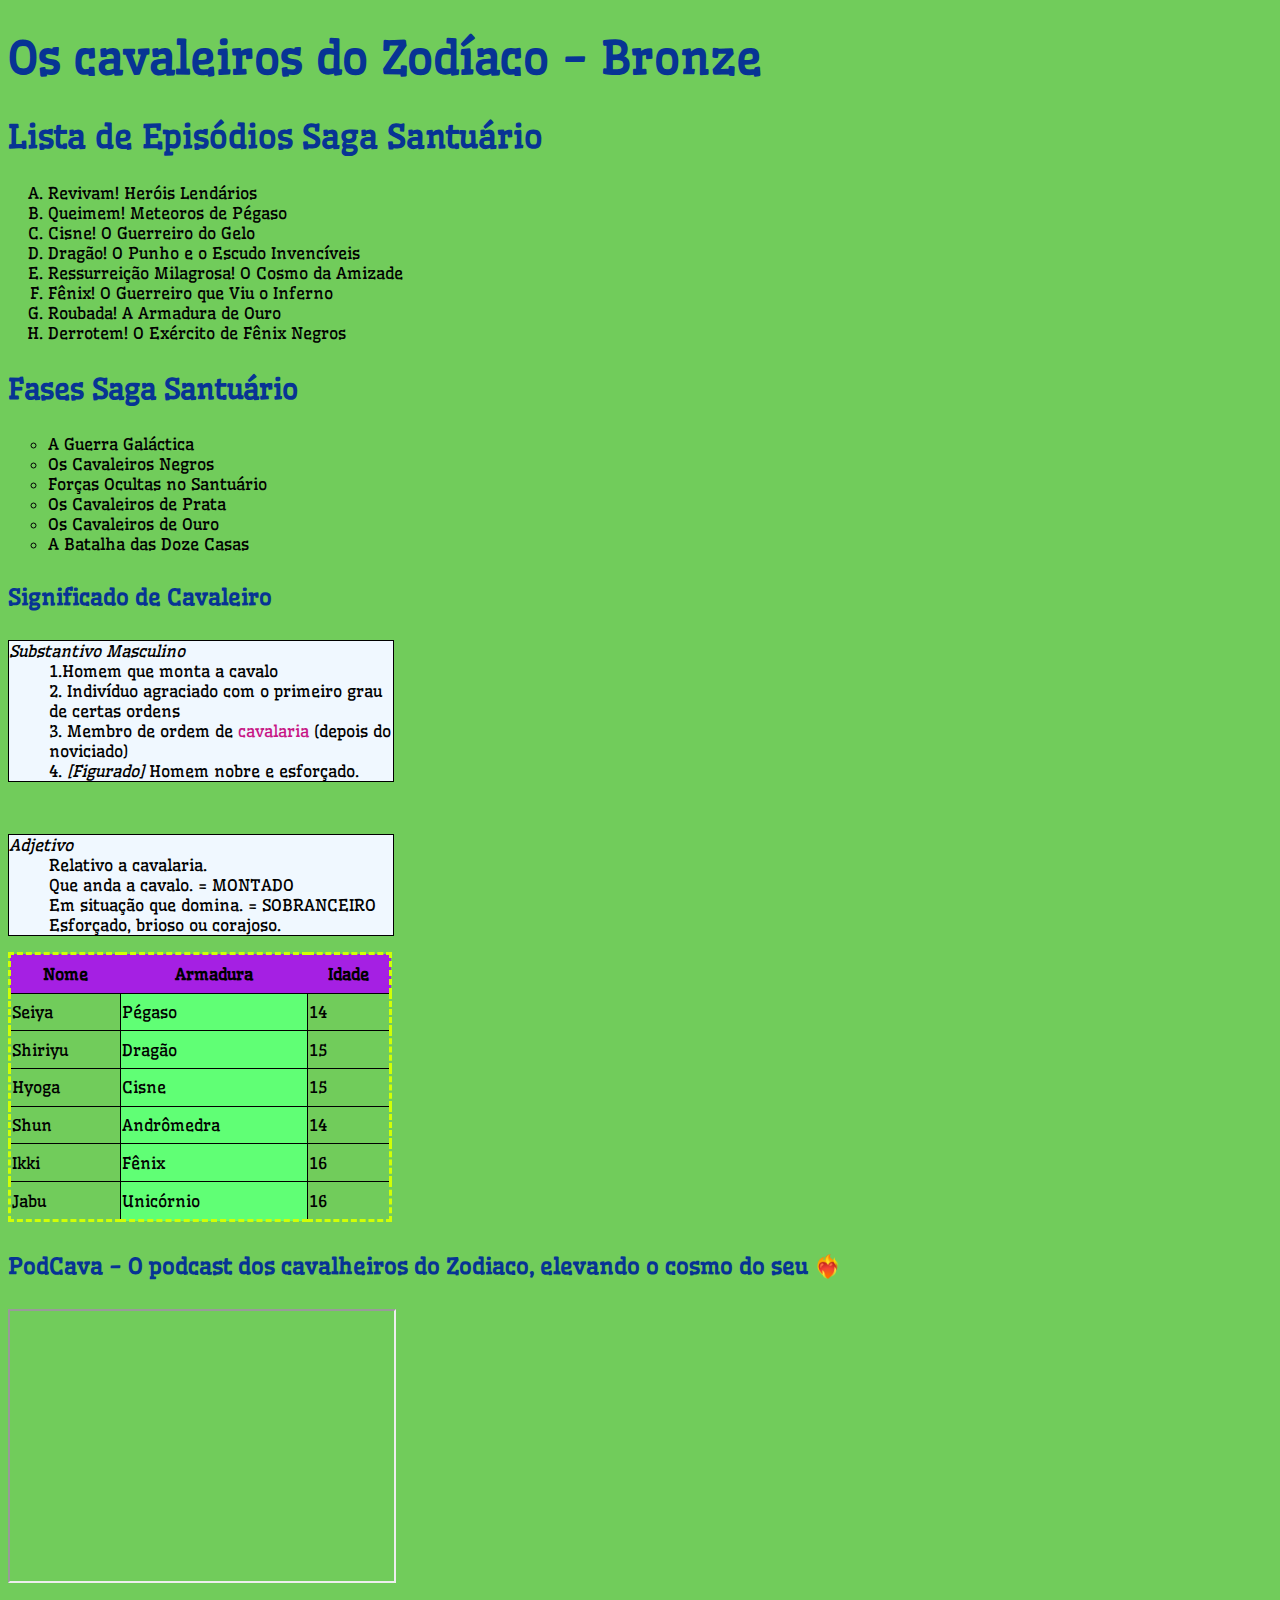
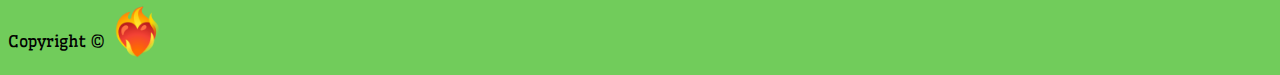
<file: cav-dos-zodiaco/ATV_CSS_1_TEMPLATE/cavaleirosBronze.html>
<!DOCTYPE html>
<html lang="en">
  <head>
    <meta charset="UTF-8" />
    <meta name="viewport" content="width=device-width, initial-scale=1.0" />
    <title>Os Cavaleiros do Zodiaco</title>
    <link rel="short icon" type="image/x-icon" href="./assets/incon_cdz.jpeg" />
    <link rel="stylesheet" href="./bronze.css">

  </head>
  <body>
    <h1>Os cavaleiros do Zodíaco - Bronze</h1>

    <h2>Lista de Episódios Saga Santuário</h2>

    <ol>
      <li>Revivam! Heróis Lendários</li>
      <li>Queimem! Meteoros de Pégaso</li>
      <li>Cisne! O Guerreiro do Gelo</li>
      <li>Dragão! O Punho e o Escudo Invencíveis</li>
      <li>Ressurreição Milagrosa! O Cosmo da Amizade</li>
      <li>Fênix! O Guerreiro que Viu o Inferno</li>
      <li>Roubada! A Armadura de Ouro</li>
      <li>Derrotem! O Exército de Fênix Negros</li>
    </ol>

    <h3>Fases Saga Santuário</h3>

    <ul>
      <li>A Guerra Galáctica</li>
      <li>Os Cavaleiros Negros</li>
      <li>Forças Ocultas no Santuário</li>
      <li>Os Cavaleiros de Prata</li>
      <li>Os Cavaleiros de Ouro</li>
      <li>A Batalha das Doze Casas</li>
    </ul>

    <div>
      <h4>
        Significado de Cavaleiro
      </h4>
      <dl>
        <dt><i>Substantivo Masculino</i></dt>

        <dd>1.Homem que monta a cavalo</dd>
        <dd>2. Indivíduo agraciado com o primeiro grau de certas ordens</dd>
        <dd>
          3. Membro de ordem de
          <span style="color: mediumvioletred">cavalaria</span> (depois do
          noviciado)
        </dd>
        <dd>4.<i> [Figurado]</i> Homem nobre e esforçado.</dd>
      </dl>
    </div>

    <br />

    <dl>
      <dt>
        <i>Adjetivo</i>
      </dt>

      <dd>Relativo a cavalaria.</dd>
      <dd>Que anda a cavalo. = MONTADO</dd>
      <dd>Em situação que domina. = SOBRANCEIRO</dd>
      <dd>Esforçado, brioso ou corajoso.</dd>
    </dl>

    <table>
      <tr>
        <th>Nome</th>
        <th>Armadura</th>
        <th>Idade</th>
      </tr>

      <tr>
        <td>Seiya</td>
        <td>Pégaso</td>
        <td>14</td>
      </tr>

      <tr>
        <td>Shiriyu</td>
        <td>Dragão</td>
        <td>15</td>
      </tr>

      <tr>
        <td>Hyoga</td>
        <td>Cisne</td>
        <td>15</td>
      </tr>

      <tr>
        <td>Shun</td>
        <td>Andrômedra</td>
        <td>14</td>
      </tr>

      <tr>
        <td>Ikki</td>
        <td>Fênix</td>
        <td>16</td>
      </tr>

      <tr>
        <td>Jabu</td>
        <td>Unicórnio</td>
        <td>16</td>
      </tr>
    </table>

    <h4>
      PodCava - O podcast dos cavalheiros do Zodiaco, elevando o cosmo do seu ❤️‍🔥
    </h4>
    <iframe
      src="https://www.youtube.com/embed/bvptpnWZBH0"
      title="PodCava - O podcast dos cavalheiros do Zodiaco, elevando o cosmo do seu ❤️‍🔥"
    ></iframe>

    <footer>
      <p>Copyright &copy  <span style="font-size: 45px;"> ❤️‍🔥</span> </p>
    </footer>
  </body>
</html>
</file>
<file: cav-dos-zodiaco/ATV_CSS_1_TEMPLATE/bronze.css>
@import url('https://fonts.googleapis.com/css2?family=Wellfleet&display=swap');

body {
    font-family: "Wellfleet", monospace;
    font-weight: 400;
    font-style: normal;
    background-color: #71cc5b;
}

h1, h2, h3, h4, h5, h6 {
    color: #073494;
}

h1 {
    font-size: 45px;
}

h2 {
    font-size: 32px;
}

h3 {
    font-size: 28px;
}

h4, h5, h6 {
    font-size: 22px;
}

iframe {
    width: 30vw;
    height: 30vh;
}

table {
    border-style: dashed;
    border-color: #d1ff05;
    width: 30vw;
    height: 30vh;
    border-collapse: collapse;
    
}

td:nth-child(even) {
    background-color: rgb(96, 255, 117);
}

ol {
    list-style-type: upper-alpha;
}

ul {
    list-style-type:circle;
}

li:hover {
    cursor: pointer;
}

caption {
    border-bottom: 3px solid yellow;
    text-align: center;
    width: 450px;
    margin-bottom: 5px;
}

th {
    background-color: #a520e3;
}

td {
    border: 1px solid #000;
}

dl {
    border: 1px solid #000;
    width: 30vw;
    background-color: aliceblue;
}
</file>
